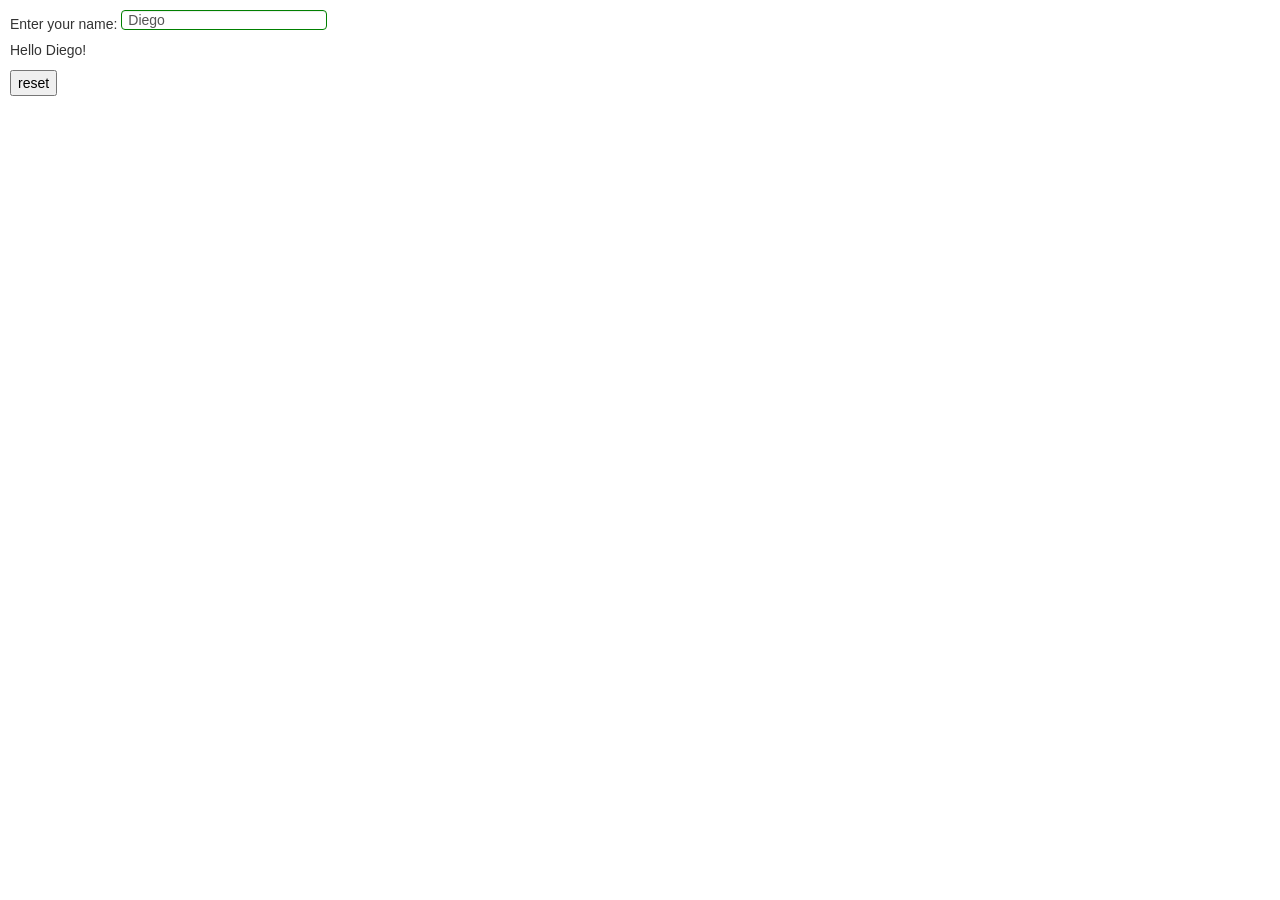
<file: examples/databinding.html>
<html>
<link rel="stylesheet" href="css/styles.css">
<body id="ctrl" ng-app ng-controller="MyCtrl">

Enter your name: <input type="text" ng-model="name">
<p>Hello {{name}}!</p>
<button ng-click="reset()">reset</button>
<script src="js/angular.js"></script>
<script>
function MyCtrl ($scope){
  $scope.name = "Diego";
  $scope.reset = function(){
    $scope.name = "";
  }
}
</script>
</body>
</html>
</file>
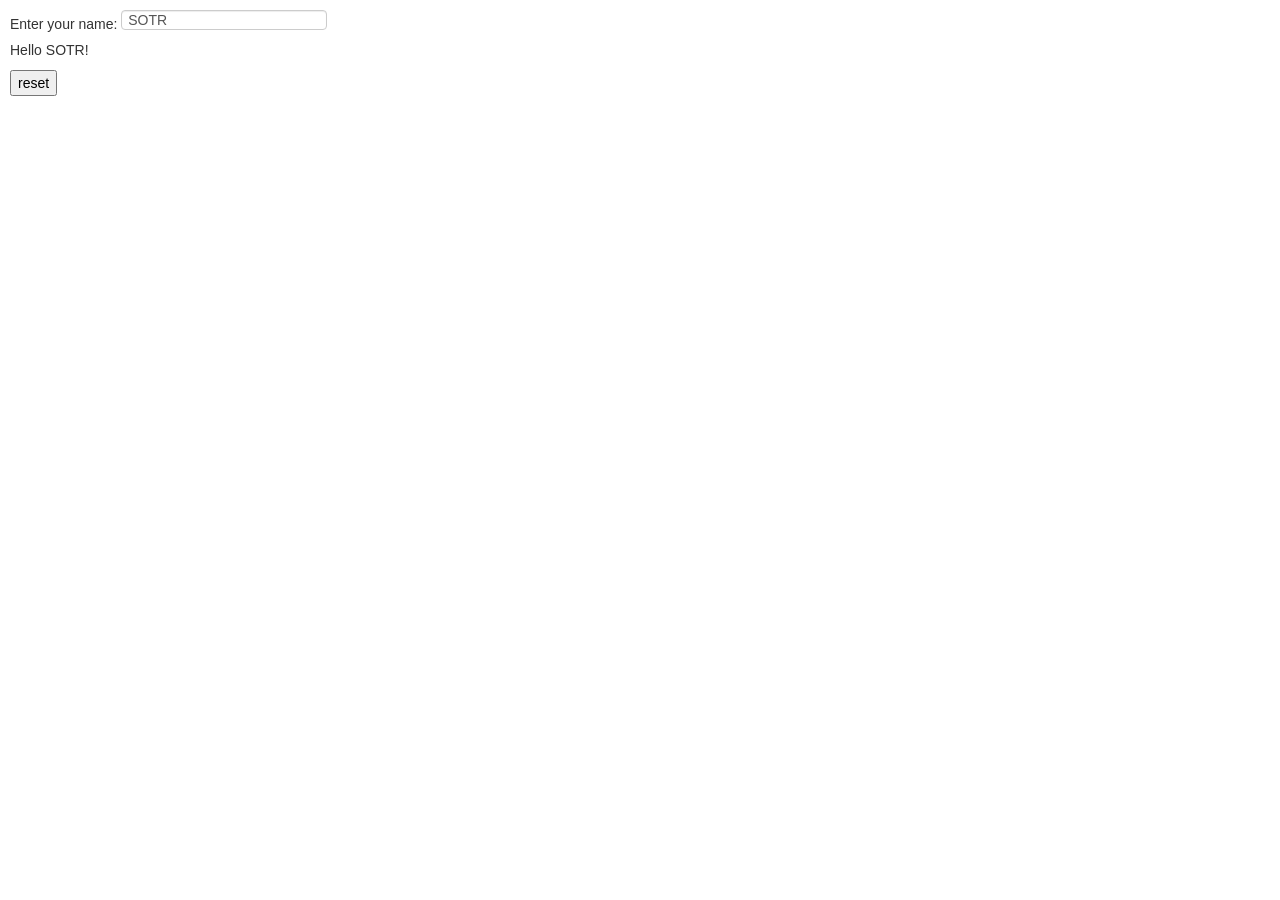
<file: examples/jquery.html>
<html>
<link rel="stylesheet" href="css/styles.css">
<body>
Enter your name: <input type="text" id="model-name">
<p>Hello <span id="name"></span>!</p>
<button id="reset">reset</button>
<script src="js/jquery-1.9.1.min.js"></script>
<script>
jQuery(function ($){
    function setName (msg){
        $('#name').text(msg);
        if ($modelname.val()!==msg){
            $modelname.val(msg);
        }
    }
    var $modelname = $('#model-name').on('keyup', function (){
        setName($(this).val());
    });
    $('#reset').on('click', function (){
        setName('');
    });
    setName('SOTR');
});
</script>
</body>
</html>
</file>
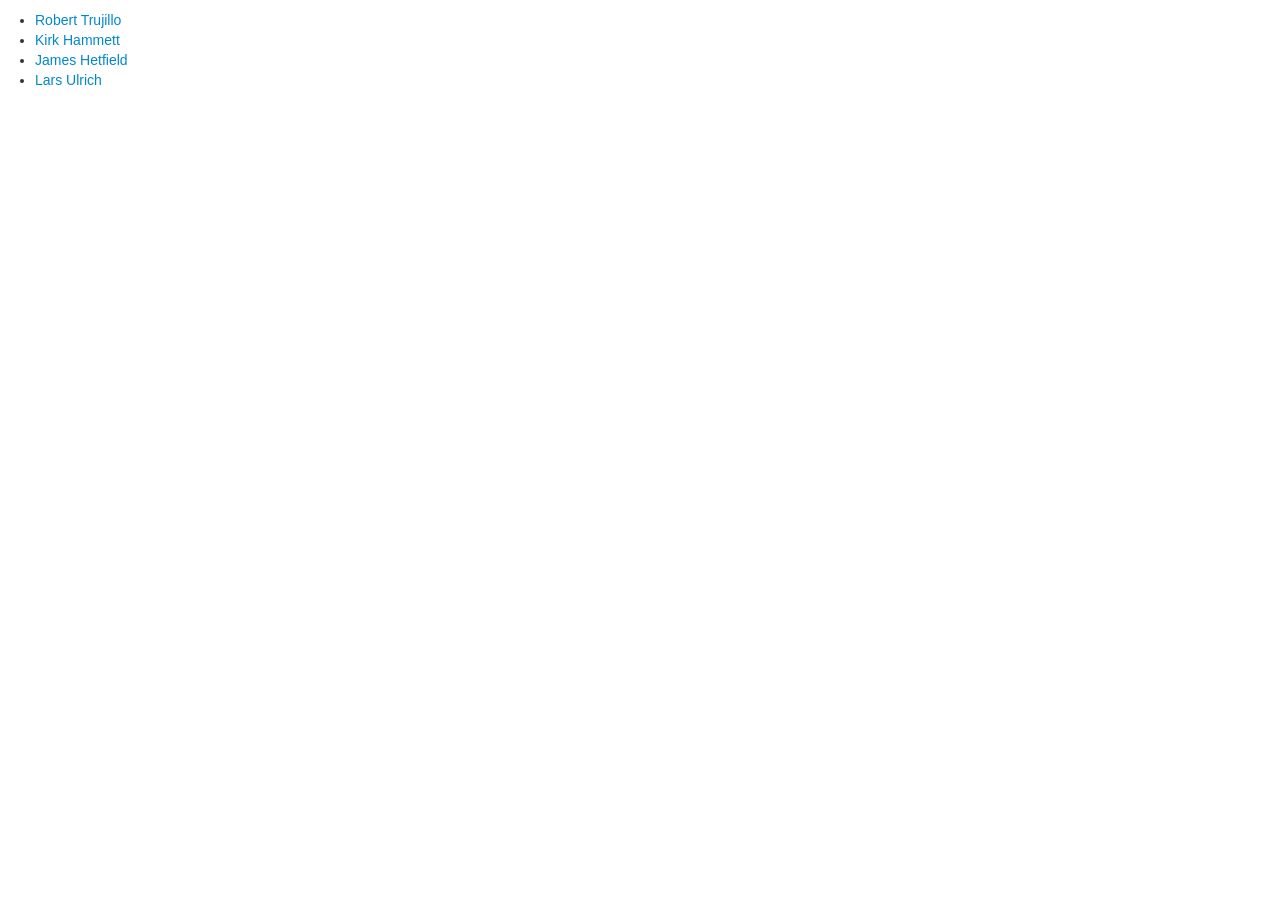
<file: examples/routing.html>
<html ng-app="MyApp">
<link rel="stylesheet" href="css/styles.css">
<body>
  <div ng-view></div>

<script src="js/angular.js"></script>
<script>
var MyApp = angular.module('MyApp',[]);
MyApp.config(function($routeProvider) {
  $routeProvider.
    when('/', {templateUrl: 'partials/list.html',  controller: 'ListCtrl'}).
    when('/detail/:id', {templateUrl: 'partials/detail.html', controller: 'DetailCtrl'}).
    otherwise({redirectTo: '/'});
});

MyApp.service('BandService', function(){
	var data = [
    {name:'Robert Trujillo', plays:'Bajo'},
    {name:'Kirk Hammett', plays:'Guitarra solista'},
    {name:'James Hetfield', plays:'Guitarra ritmica'},
    {name:'Lars Ulrich', plays:'Bateria'}
	];
	var created = new Date();

	this.list = function(){
		return data;
	},
	this.get = function(index){
		return data[index];
	},
	this.created = function(){
		return created;
	}
});

MyApp.controller('ListCtrl', function($scope,BandService){
  $scope.band = BandService.list();
})

MyApp.controller('DetailCtrl', function($scope,$routeParams,BandService){
	$scope.params = $routeParams;
	$scope.member = BandService.get($routeParams.id);
	$scope.controllerborn = new Date();
	$scope.serviceborn = BandService.created();
});
</script>

</body>
</html>
</file>
